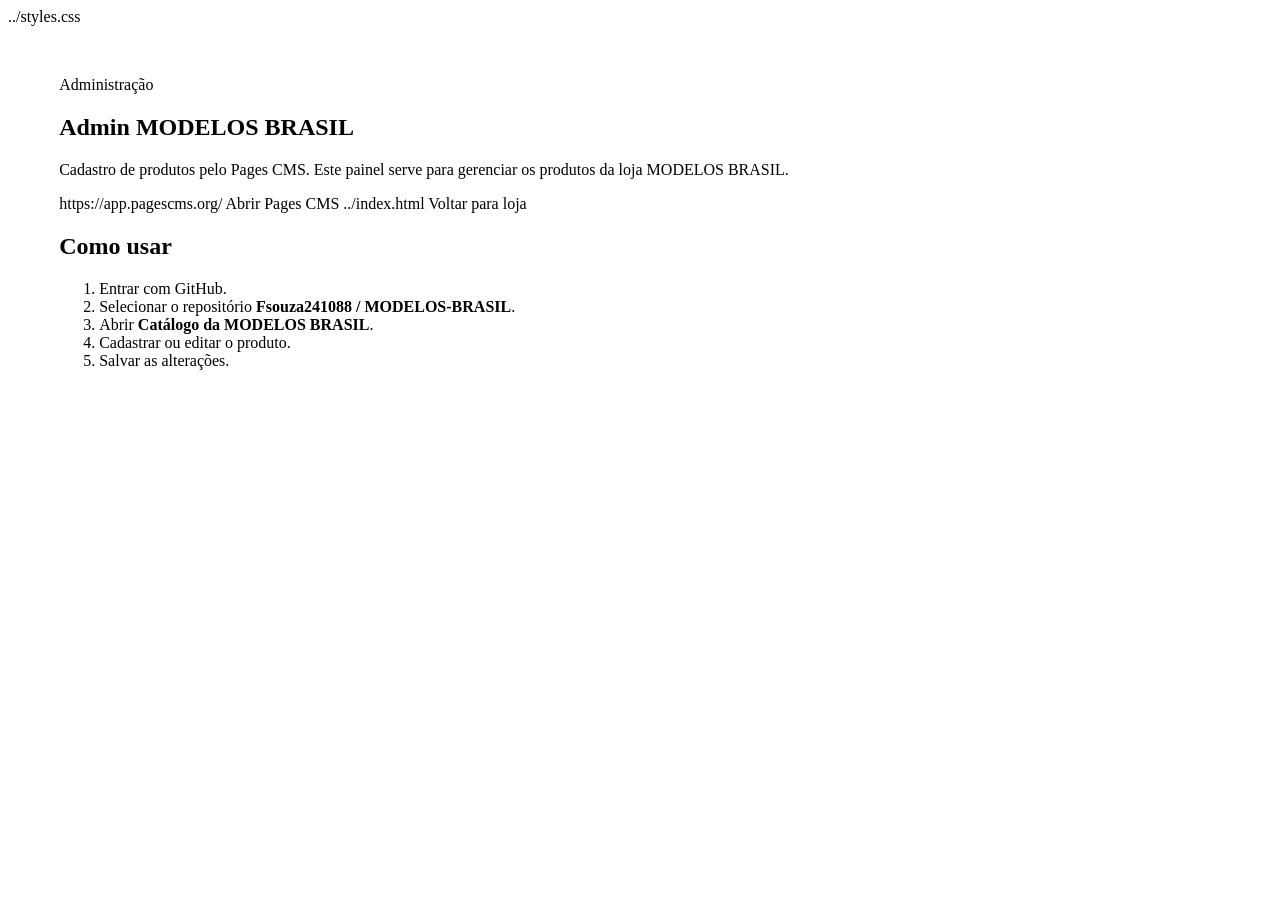
<file: admin/index.html>
<!DOCTYPE html>
<html lang="pt-BR">
<head>
  <meta charset="UTF-8">
  <meta name="viewport" content="width=device-width, initial-scale=1.0">
  <title>Admin MODELOS BRASIL</title>
  ../styles.css
</head>
<body>
  <main style="padding:50px 4vw">
    <section class="panel">
      <span class="kicker">Administração</span>

      <h1>Admin MODELOS BRASIL</h1>

      <p>
        Cadastro de produtos pelo Pages CMS. Este painel serve para gerenciar os produtos da loja MODELOS BRASIL.
      </p>

      <div class="actions">
        https://app.pagescms.org/
          Abrir Pages CMS
        </a>

        ../index.html
          Voltar para loja
        </a>
      </div>

      <h2>Como usar</h2>

      <ol>
        <li>Entrar com GitHub.</li>
        <li>Selecionar o repositório <strong>Fsouza241088 / MODELOS-BRASIL</strong>.</li>
        <li>Abrir <strong>Catálogo da MODELOS BRASIL</strong>.</li>
        <li>Cadastrar ou editar o produto.</li>
        <li>Salvar as alterações.</li>
      </ol>
    </section>
  </main>
</body>
</html>
</file>
